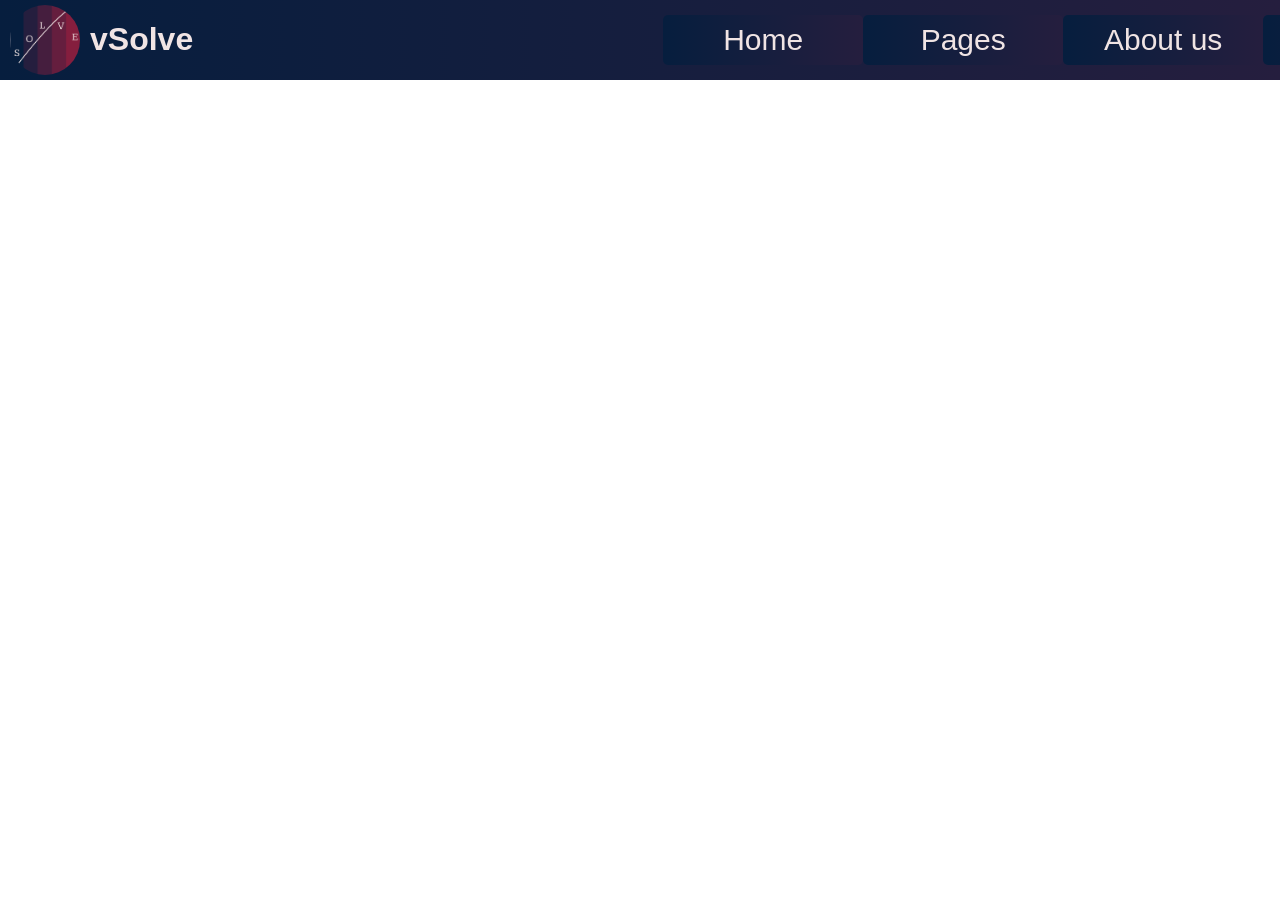
<file: index.html>
<html>
    <head>
        <meta charset="utf-8">
        <meta name="viewport" content="width=device-width, initial-scale=1">
        <title>vSolve</title>
        <link rel="icon" href="assets/images/favicon.ico">
        <link rel="stylesheet" href="assets/css/header.css">
        <link rel="stylesheet" href="assets/css/index.css">
        <script src="assets/js/header.js"></script>
    </head>
    <body>
        <header>
            <div class="container">
                <div class="row" id="logo-container">
                    <div class="col-md-6 col-lg-12">
                        <img class="logo" src="assets/images/logo.png" alt="logo">
                    </div>
                    <div class="col-md-6 col-lg-12">
                        <h1 class="vsh1">vSolve</h1>
                    </div>
                    <div class="col-md-6 col-lg-12">
                        <button class="button" id="button" class="button" >Home</button>
                    </div>
                    <div class="col-md-6 col-lg-12 dropdown">
                        <button class="button">Pages</button>
                        <div class="dropdown-content">
                            <button class="button" id="button3">Questions</button>
                            <button class="button" id="button4">Equations</button>
                            <button class="button" id="button5">Graphs</button>
                            <button class="button" id="button6">Theory</button>
                        </div>
                    </div>
                    <div class="col-md-6 col-lg-12">
                        <button class="button" id="button1">About us</button>
                    </div>
                    <div class="col-md-6 col-lg-12">
                        <button class="button" id="button2">Contact us</button>
                    </div>
                    <div class="col-md-6 col-lg-12">
                        <a href="profile.html" class="profile-link">
                            <div class="username-circle">
                              <span class="username-initials">JD</span>
                            </div>
                        </a>
                    </div>
                </div>
            </div>
        </header>
    </body>
</html>
</file>
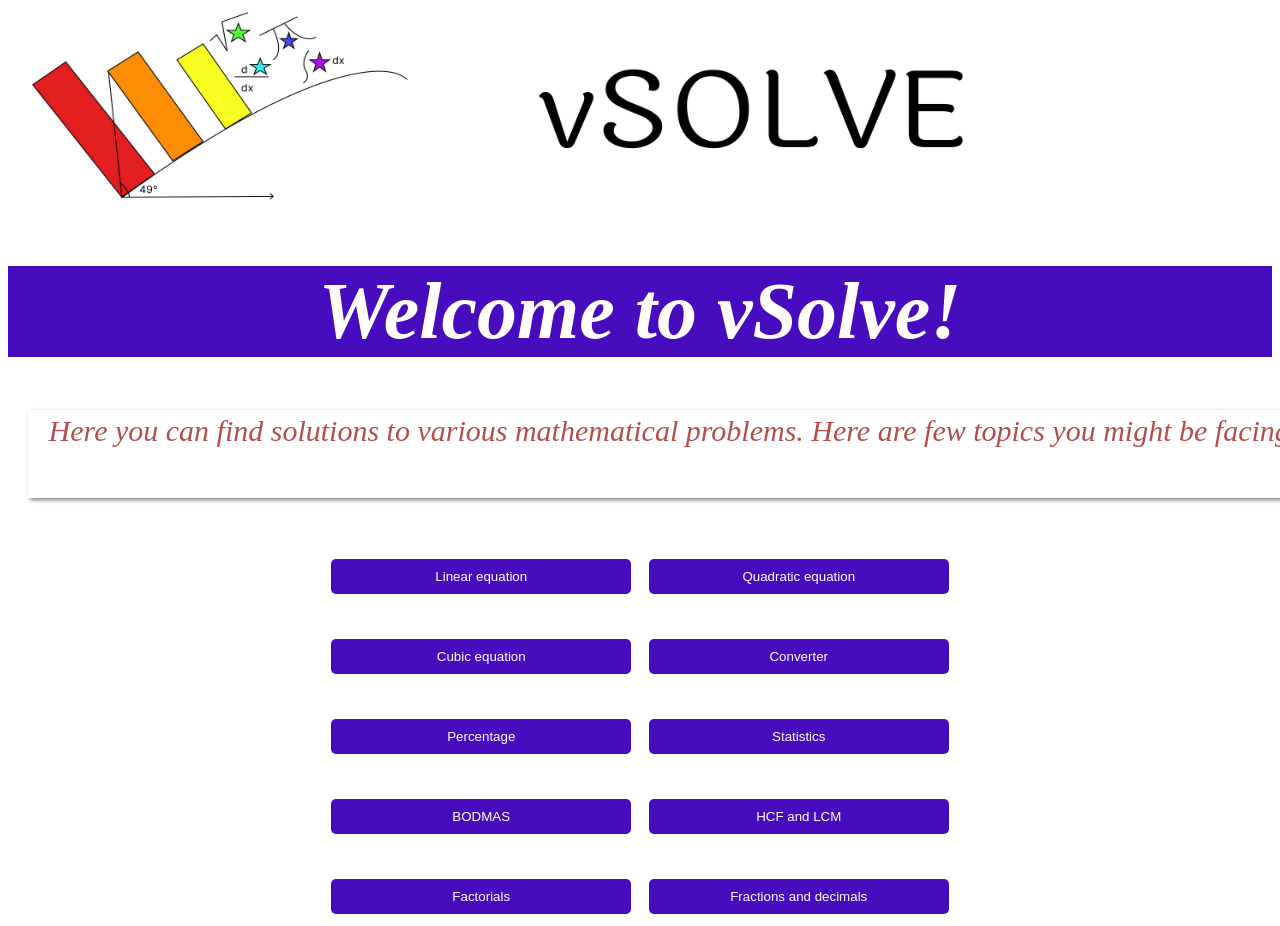
<file: vSOLVE/index.html>
<!DOCTYPE html>
<html>
    <head>
        <title>vSOLVE</title>
        <link rel="stylesheet" href="assets/css/color.css"/>
        <link rel="stylesheet" href="assets/css/font.css"/>
        <link rel="stylesheet" href="assets/css/bg_color.css"/>
        <link rel="stylesheet" href="assets/css/allign.css"/>
        <link rel="stylesheet" href="assets/css/box.css"/>
        <link rel="stylesheet" href="assets/css/button.css"/>
    </head>
    <body>
        <div class="container">
            <div class="row">
                <div  class="col-12 col-lg-6">
                    <img src="assets\images\vSolve.png" width="1500" height="200" alt="vSolve"/>
                </div>
            </div>
        </div>
        <div class="container">
            <div class="row">
                <div class="col-12 col-lg-6">
                    <h1 class="greet">Welcome to vSolve!</h1>
                    <p class="inner-box">Here you can find solutions to various mathematical problems. Here are few topics you might be facing a problem with.</p>
                </div>
            </div>
        </div>
        <div class="container">
            <div class="row">
                <div class="col-12 col-lg-6" id="btn">
                    <a href="linear_equation.html"><button type="button" class="btn-primary">Linear equation</button></a>
                    <a href="linear_equation.html"><button type="button" class="btn-primary">Quadratic equation</button></a>
                </div>
                <div class="col-12 col-lg-6" id="btn">
                    <a href="linear_equation.html"><button type="button" class="btn-primary">Cubic equation</button></a>
                    <a href="linear_equation.html"><button type="button" class="btn-primary">Converter</button></a>
                </div>
                <div class="col-12 col-lg-6" id="btn">
                    <a href="linear_equation.html"><button type="button" class="btn-primary">Percentage</button></a>
                    <a href="linear_equation.html"><button type="button" class="btn-primary">Statistics </button></a>
                </div>           
                <div class="col-12 col-lg-6" id="btn">
                    <a href="linear_equation.html"><button type="button" class="btn-primary">BODMAS</button></a>
                    <a href="linear_equation.html"><button type="button" class="btn-primary">HCF and LCM</button></a>
                </div>
                <div class="col-12 col-lg-6" id="btn">
                    <a href="linear_equation.html"><button type="button" class="btn-primary">Factorials</button></a>
                    <a href="linear_equation.html"><button type="button" class="btn-primary">Fractions and decimals </button></a>
                </div>
            </div>
        </div>
    </body>
</html>
</file>
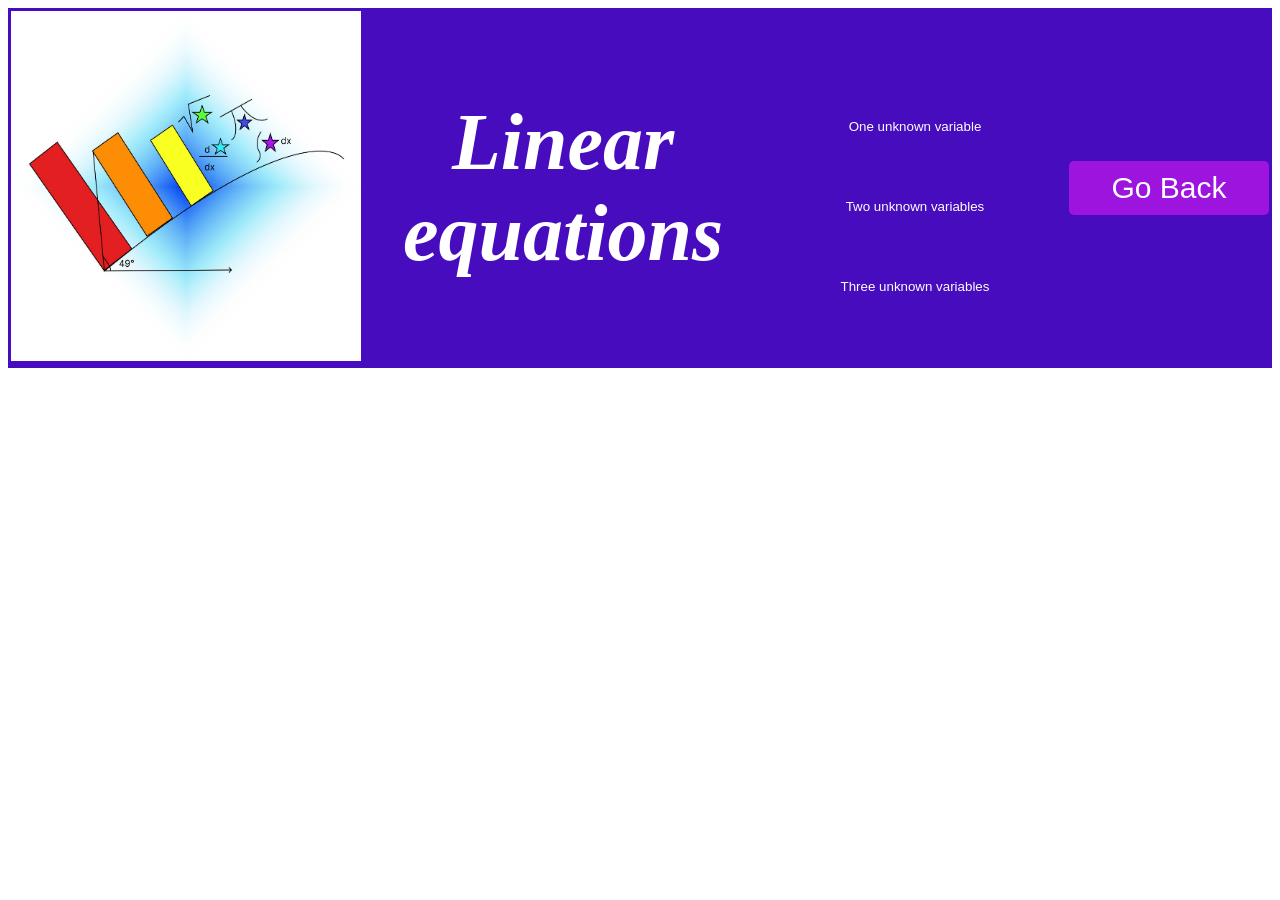
<file: vSOLVE/linear_equation.html>
<!DOCTYPE html>
<html>
    <head>
        <title>Linear equation</title>
        <link rel="stylesheet" href="assets/css/color.css"/>
        <link rel="stylesheet" href="assets/css/font.css"/>
        <link rel="stylesheet" href="assets/css/bg_color.css"/>
        <link rel="stylesheet" href="assets/css/allign.css"/>
        <link rel="stylesheet" href="assets/css/box.css"/>
        <link rel="stylesheet" href="assets/css/button.css"/>
    </head>
    <body>
        <div class="container">
            <div class="row" id="column">
                <div class="col-12 col-lg-6">
                    <table>
                        <tbody>
                            <tr>
                                <td><a href="index.html"><img src="assets\images\logo.png" width="350" height="350" alt="logo"/></a></td>
                                <td></td>
                                <td></td>
                                <td></td>
                                <td></td>
                                <td><h1 class="topic">Linear equations</h1></td>
                                <td></td>
                                <td></td>
                                <td></td>
                                <td></td>
                                <td><div class="col-12 col-lg-6" id="bn">
                                    <a href="Onevar.html"><button type="button" class="btn-primary">One unknown variable</button></a>
                                    </div>
                                    <div class="col-12 col-lg-6" id="bn">
                                    <a href="Twovar.html"><button type="button" class="btn-primary">Two unknown variables</button></a>
                                    </div>
                                    <div class="col-12 col-lg-6" id="bn">
                                    <a href="Threevar.html"><button type="button" class="btn-primary">Three unknown variables</button></a>
                                    </div>
                                </td>
                                <td>
                                    <a href="index.html"><button type="button" class="btn-secondary">Go Back</button></a>
                                </td>
                            </tr>
                        </tbody>
                    </table>
                </div>
            </div>
        </div>
    </body>
</html>
</file>
<file: assets/css/header.css>
.button{
    width:200px;
    height:50px;
    border-radius:5px;
    background: linear-gradient(to right, #061E3E, #251E3E );
    border:none;
    color:#F0E4E4;
    font-family: -apple-system,BlinkMacSystemFont,Segoe UI,Roboto,Oxygen,Ubuntu,Cantarell,Fira Sans,Droid Sans,Helvetica Neue,sans-serif;
    font-size:30px;
    cursor:pointer;
}
.button:hover{
    background: linear-gradient(to right, #251E3E, #451E3E );
    color:#E7D3D3;
}
.button:active{
    background: linear-gradient(to right, #651E3E, #851E3E );
    color:#DEC3C3;
}
#button{
    margin-left:470px;
}
.dropdown {
    position: relative;
    display: inline-block;
}
.dropdown-content {
    display: none;
    position: absolute;
    background: linear-gradient(to right, #061E3E, #251E3E );
    min-width: 160px;
    box-shadow: 0px 8px 16px 0px rgba(0,0,0,0.2);
    z-index: 1;
    border-radius:5px;
}
.dropdown:hover .dropdown-content {
    display: block;
}
header{
    background: linear-gradient(to right, #061E3E, #251E3E );
}
.logo{
    border-radius:50%;
    width:70px;
    height:70px;
}
#logo-container{
    margin-left:10px;
    align-items: center;
}
.profile-link {
    display: inline-block;
    text-decoration: none;
}
.row{
    display:flex;
}
.username-circle {
    display: flex;
    justify-content: center;
    align-items: center;
    width: 40px;
    height: 40px;
    border-radius: 50%;
    background-color: #EAEAEA;
    color: #333333;
}
.username-initials {
    font-size: 16px;
    font-weight: bold;
}
.vsh1{
    color:#F0E4E4;
    padding-left:10px;
}
</file>
<file: assets/css/index.css>
body{
    margin:0;
    padding:0;
    font-family: -apple-system,BlinkMacSystemFont,Segoe UI,Roboto,Oxygen,Ubuntu,Cantarell,Fira Sans,Droid Sans,Helvetica Neue,sans-serif;
}
</file>
<file: vSOLVE/assets/css/color.css>
.greet{
    color:#ffffff;
}
.inner-box{
    color:#b44e4e;
}
.topic{
    color:#ffffff;
}
.prev-page{
    color:white;
}
</file>
<file: vSOLVE/assets/css/font.css>
.greet{
    font-size:80px;
    font-style: oblique;
}
.inner-box{
    font-size:30px;
    font-style:oblique;
}
#btn{
    font-size: 70px;
}
.topic{
    font-size:80px;
    font-style: oblique;
}
#bn{
    font-size: 70px;
}
</file>
<file: vSOLVE/assets/css/bg_color.css>
.greet{
    background-color: #470cbe;
}
#column{
    background-color: #470cbe;
}
</file>
<file: vSOLVE/assets/css/allign.css>
.greet{
    text-align: center;
}
.inner-box{
    text-align: center;
}
#btn{
    text-align: center;
}
.topic{
    text-align:center;
}
#bn{
    text-align: center;
}
.prev-page{
    text-align:initial;
}
</file>
<file: vSOLVE/assets/css/box.css>
.inner-box{
    width: 1470px;
    height: 80px;
    border: 1px white;
    padding: 4px;
    margin: 20px;
    box-shadow: 2px 2px 4px rgba(0,0,0,0.5);
}
</file>
<file: vSOLVE/assets/css/button.css>
.btn-primary{
    background-color: #470cbe;
    color: white;
    padding: 10px 20px;
    border-radius: 5px;
    border:none;
    width: 300px;
}
button:hover{
    background-color:#48d6e9;
}
button:active{
    background-color: rgb(121, 83, 235);
}
.btn-secondary{
    background-color: #9e14df;
    color: white;
    padding: 10px 20px;
    border-radius: 5px;
    border:none;
    width: 200px;
    font-size: 30px;
}
button:hover{
    background-color:#ed36ea;
}
button:active{
    background-color: rgb(183, 114, 232);
}
</file>
